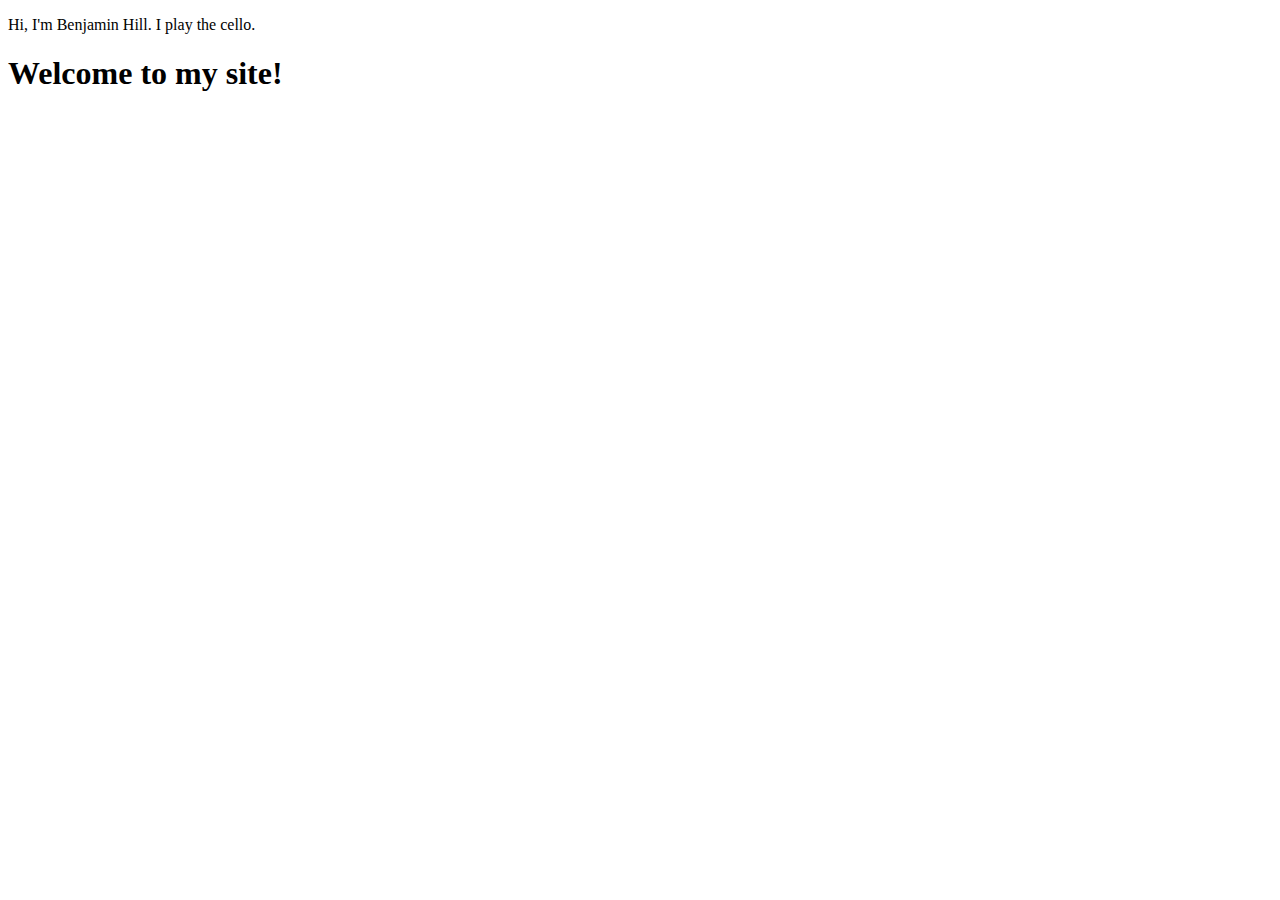
<file: hill_09-15_html-1.html>
<!DOCTYPE html>
<html xmlns="http://www.w3.org/1999/xhtml" lang="en">
    <head>
        <title> Ben</title>
        <meta charset="UTF-8" />
        <meta name="viewport" content="width=device-width, initial-scale=1.0" />
       
    </head>
    <body>
       <p>Hi, I'm Benjamin Hill. I play the cello.</p>
        <h1>Welcome to my site!</h1>
    </body>
</html>
</file>
